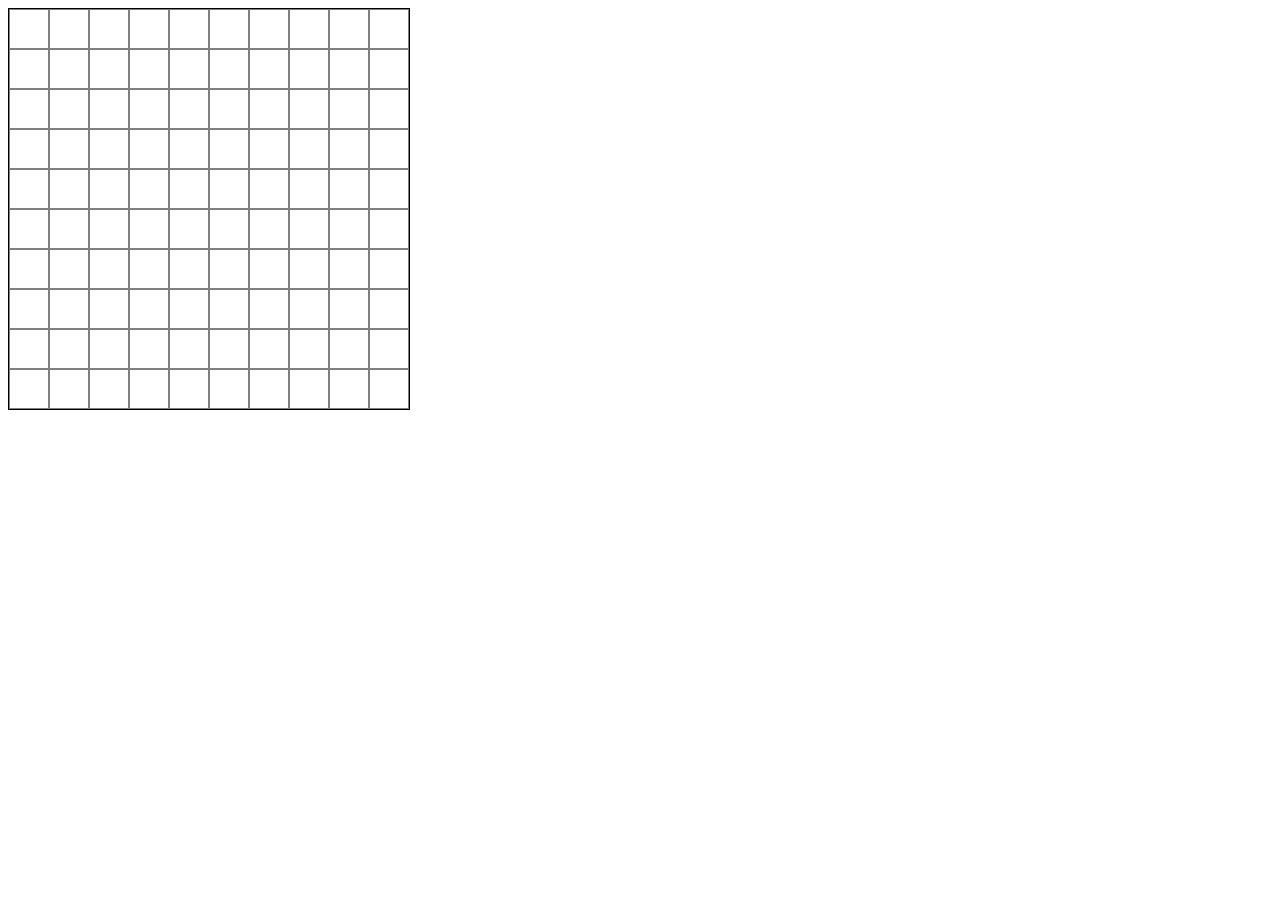
<file: index.html>
<!DOCTYPE html>
<html>
<head>
	<title>MineSweeper</title>
	<link rel="stylesheet" type="text/css" href="styles.css">
</head>
<body>
	<div id="game-container">
		<!-- Game board will be inserted here -->
	</div>

	<script src="script.js"></script>
</body>
</html>
</file>
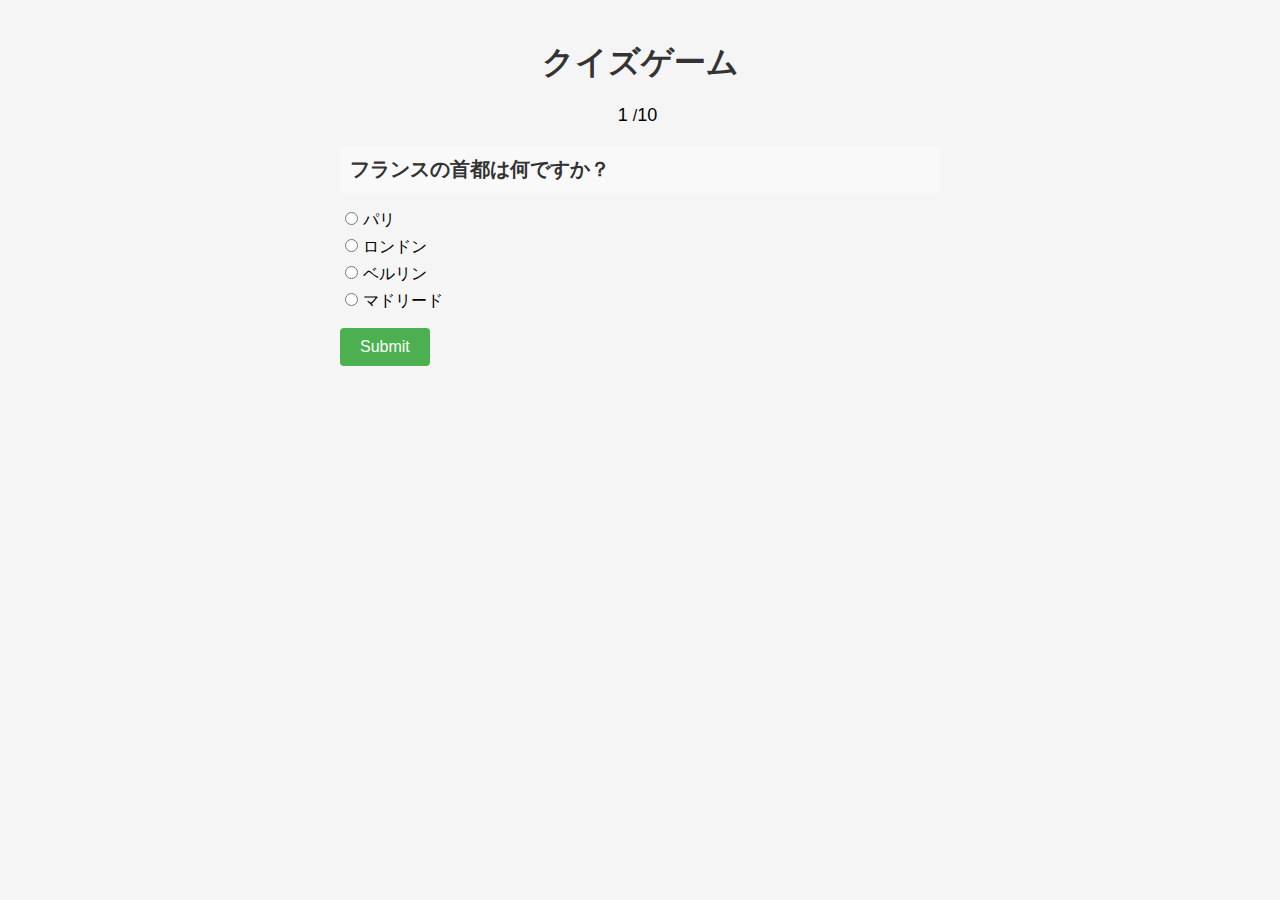
<file: QuizGame01.html>
<!DOCTYPE html>
<html>
<head>
  <title>Quiz Game</title>
  <meta name="viewport" content="width=device-width, initial-scale=1.0">
  <style>
	.question {
	  font-size: 20px;
	  margin-bottom: 10px;
	}

	.choices {
	  list-style-type: none;
	  padding: 0;
	}

	.choice {
	  margin-bottom: 5px;
	}

	.choice input[type="radio"] {
	  margin-right: 5px;
	}
	body {
	font-family: Arial, sans-serif;
	background-color: #f5f5f5;
	padding: 20px;
	}
	h1 {
	text-align: center;
	color: #333;
	margin-bottom: 20px;
	}
	.question {
	font-size: 20px;
	margin-bottom: 10px;
	}
	.choices {
	list-style-type: none;
	padding: 0;
	}
	.choice {
	margin-bottom: 5px;
	}
	.choice input[type="radio"] {
	margin-right: 5px;
	}
	#result-message {
	font-size: 24px;
	text-align: center;
	margin-top: 20px;
	}
	/* Submit ボタンのCSS */
	#submit-button {
	background-color: #4CAF50; /* 背景色 */
	color: white; /* 文字色 */
	padding: 10px 20px; /* 内側のパディング */
	border: none; /* 枠線なし */
	border-radius: 4px; /* 角丸 */
	cursor: pointer; /* マウスカーソルをポインターにする */
	font-size: 16px; /* フォントサイズ */
	}
	#submit-button:hover {
	background-color: #45a049; /* マウスオーバー時の背景色 */
	}

	/* 設問のCSS */
	.question {
		font-size: 20px; /* フォントサイズ */
		margin-bottom: 10px; /* 下部のマージン */
		font-weight: bold; /* 太字 */
		color: #333; /* 文字色 */
		background-color: #f9f9f9; /* 背景色 */
		padding: 10px; /* 内側のパディング */
		border-radius: 4px; /* 角丸 */
	}

	/* レスポンシブ対応 */
	@media (max-width: 600px) {
		.question {
		font-size: 16px; /* フォントサイズ */
		padding: 8px; /* 内側のパディング */
		}
	}

	/* ページ全体のレスポンシブ対応 */
	body {
		max-width: 800px; /* 最大幅 */
		margin: 0 auto; /* 中央寄せ */
		padding: 20px; /* 内側のパディング */
	}

	/* ヘッダーとフッターのレスポンシブ対応 */
	header, footer {
		text-align: center; /* 中央寄せ */
	}

	/* クイズコンテナーのレスポンシブ対応 */
	#quiz-container {
		max-width: 600px; /* 最大幅 */
		margin: 0 auto; /* 中央寄せ */
	}

	/* 結果コンテナーのレスポンシブ対応 */
	#result-container {
		max-width: 600px; /* 最大幅 */
		margin: 0 auto; /* 中央寄せ */
	}
	#restart-button {
	background-color: #ff0000; /* 例えば、赤色 */
	color: white;
	padding: 10px 20px;
	border: none;
	border-radius: 4px;
	cursor: pointer;
	font-size: 16px;
	}
	#restart-button:hover {
		background-color: #cc0000; /* 例えば、明るい赤色 */
	}
	#question-info {
		display: flex;
		justify-content: center;
		align-items: center;
		margin-bottom: 20px;
	}

	#current-question-number,
	#total-questions {
	font-size: 18px;
	margin-right: 5px;
	}	
	</style>
</head>
<body>
  <h1>クイズゲーム</h1>

  <div id="question-info">
    <span id="current-question-number">1</span> / <span id="total-questions">10</span>
  </div>

  <div id="quiz-container">
	<div class="question"></div>
	<ul class="choices"></ul>
	<button id="submit-button">Submit</button>
  </div>

  <div id="result-container" style="display: none;">
	<h2 id="result-message"></h2>
	<button id="restart-button">Restart</button>
  </div>

  <script>
	const questions = [
	{
		question: "フランスの首都は何ですか？",
		choices: ["パリ", "ロンドン", "ベルリン", "マドリード"],
		answer: "パリ"
	},
	{
		"question": "太陽系で一番大きな惑星は何ですか？",
		"choices": ["地球", "火星", "木星", "金星"],
		"answer": "木星"
	},
	{
		"question": "エジプトの首都はどこですか？",
		"choices": ["カイロ", "アテネ", "ローマ", "アルジェ"],
		"answer": "カイロ"
	},
	{
		"question": "光の速さはおよそどれくらいですか？",
		"choices": ["30,000 km/s", "300,000 km/s", "3,000 km/s", "300 km/s"],
		"answer": "300,000 km/s"
	},
	{
		"question": "E=mc² の公式を提唱したのは誰ですか？",
		"choices": ["アイザック・ニュートン", "アルベルト・アインシュタイン", "ニコラ・テスラ", "スティーブン・ホーキング"],
		"answer": "アルベルト・アインシュタイン"
	},
	{
		"question": "日本の最高峰である山はどれですか？",
		"choices": ["富士山", "北岳", "槍ヶ岳", "白馬岳"],
		"answer": "富士山"
	},
	{
		"question": "イタリアの首都はどこですか？",
		"choices": ["ローマ", "パリ", "ベルリン", "ロンドン"],
		"answer": "ローマ"
	},
	{
		"question": "ピカソはどの時代の画家ですか？",
		"choices": ["ルネサンス", "バロック", "キュビズム", "印象派"],
		"answer": "キュビズム"
	},
	{
		"question": "最も多くの人々が話す言語は何ですか？",
		"choices": ["スペイン語", "中国語", "英語", "ヒンディー語"],
		"answer": "中国語"
	},
	{
		"question": "コンピュータの基本的な単位であるバイト（Byte）は、何ビットで構成されていますか？",
		"choices": ["8ビット", "16ビット", "32ビット", "64ビット"],
		"answer": "8ビット"
	}
	];

	let currentQuestionIndex = 0;
	let score = 0;

	function startQuiz() {
	  const question = questions[currentQuestionIndex];
	  document.querySelector(".question").textContent = question.question;

	  const choices = document.querySelector(".choices");
	  choices.innerHTML = "";

	  question.choices.forEach((choice) => {
		const li = document.createElement("li");
		li.classList.add("choice");
		const input = document.createElement("input");
		input.type = "radio";
		input.name = "choice";
		input.value = choice;
		li.appendChild(input);
		li.appendChild(document.createTextNode(choice));
		choices.appendChild(li);
	  });
      // 現在の設問番号と設問の総数を更新する
      document.getElementById("current-question-number").textContent = currentQuestionIndex + 1;
      document.getElementById("total-questions").textContent = questions.length;
	}

	function submitAnswer() {
	  const selectedChoice = document.querySelector('input[name="choice"]:checked');
	  if (!selectedChoice) {
		alert("Please select an answer.");
		return;
	  }

	  const question = questions[currentQuestionIndex];
	  if (selectedChoice.value === question.answer) {
		score++;
	  }

	  currentQuestionIndex++;

	  if (currentQuestionIndex < questions.length) {
		startQuiz();
	  } else {
		showResult();
	  }

      // 現在の設問番号を更新する
      document.getElementById("current-question-number").textContent = currentQuestionIndex + 1;
	}

	function showResult() {
	  document.getElementById("quiz-container").style.display = "none";
	  document.getElementById("result-container").style.display = "block";
	  document.getElementById("result-message").textContent = `結果発表！ ${score} 点中 ${questions.length} 点`;

	// Remove the elements displaying current question number and total questions
	const questionInfo = document.getElementById("question-info");
      if (questionInfo) {
        questionInfo.parentNode.removeChild(questionInfo);
      }  
	}

	function restartQuiz() {
	  currentQuestionIndex = 0;
	  score = 0;
	  document.getElementById("quiz-container").style.display = "block";
	  document.getElementById("result-container").style.display = "none";
	  startQuiz();

      // 現在の設問番号と設問の総数をリセットする
      document.getElementById("current-question-number").textContent = 1;
      document.getElementById("total-questions").textContent = questions.length;
	}

	document.getElementById("submit-button").addEventListener("click", submitAnswer);
	document.getElementById("restart-button").addEventListener("click", restartQuiz);

	startQuiz();
  </script>
</body>
</html>
</file>
<file: styles.css>
#game-container {
	width: 400px;
	height: 400px;
	border: 1px solid black;
	display: grid;
	grid-template-columns: repeat(10, 1fr);
	grid-template-rows: repeat(10, 1fr);
}

.cell {
	border: 1px solid gray;
	font-size: 20px;
	text-align: center;
	cursor: pointer;
}

.mine {
	background-color: red;
}

.revealed {
	background-color: lightgray;
}

.flagged {
	background-image: url('flag.png');
	background-size: cover;
}
</file>
